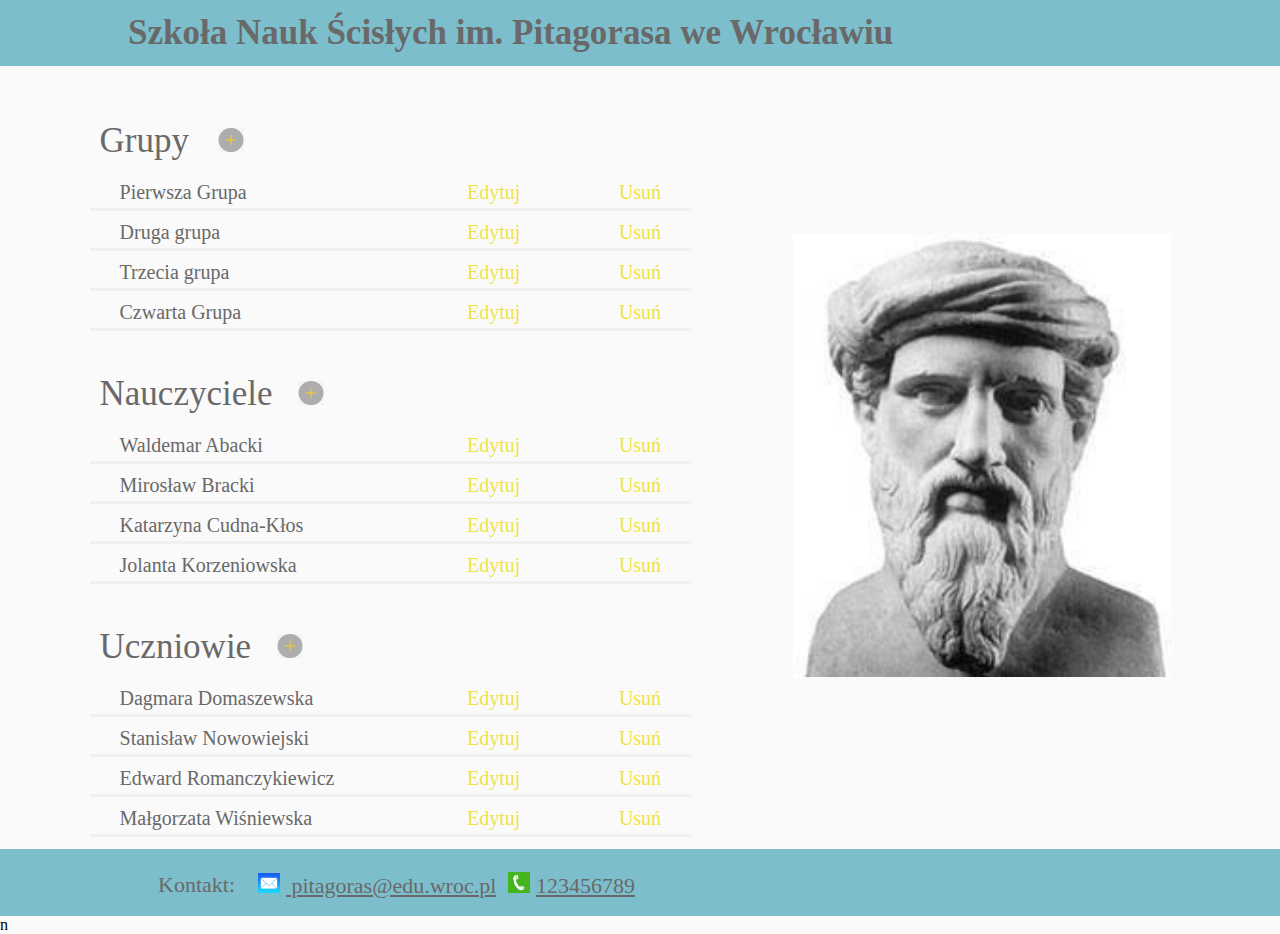
<file: index.html>
<!DOCTYPE html>
<html lang="pl">
    <head>
        <meta charset="utf-8" />

        <title></title>

        <link rel="stylesheet" href="css/master.css" type="text/css" />
    </head>

    <body>
        
        <header class="site-bar">
            <h2 class="section-title--large">
                Szkoła Nauk Ścisłych im. Pitagorasa we Wrocławiu
            </h2>
        </header>
       
        <main class="site-section site-section__layer site-section__wrapper">
            
            <section class="flex-column flex-column--2">

                <!---------Grupy-->

                <div class="subsection subsection__header">
                    <span class="subsection-title">
                        Grupy
                        <a href="https://dlapiperfuture.com/"><img src="img/deko/plus.png" class="subsection-title__plus"></a>
                    </span>
                </div>
                <div class="subsection-content">
                    <div class="subsection-content__left"> Pierwsza Grupa</div>
                    <div class="subsection-content__right"><a class="accent" href="https://www.wp.pl/">Edytuj</a></div>
                    <div class="subsection-content__right"><a class="accent" href="https://www.wp.pl/">Usuń</a></div>
                </div>
                <div class="subsection-content">
                    <div class="subsection-content__left"> Druga grupa</div>
                    <div class="subsection-content__right"><a class="accent" href="https://www.wp.pl/">Edytuj</a></div>
                    <div class="subsection-content__right"><a class="accent" href="https://www.wp.pl/">Usuń</a></div>
                </div>

                <div class="subsection-content">
                    <div class="subsection-content__left"> Trzecia grupa</div>
                    <div class="subsection-content__right"><a class="accent" href="https://www.wp.pl/">Edytuj</a></div>
                    <div class="subsection-content__right"><a class="accent" href="https://www.wp.pl/">Usuń</a></div>
                </div>

                <div class="subsection-content">
                    <div class="subsection-content__left"> Czwarta Grupa</div>
                    <div class="subsection-content__right"><a class="accent" href="https://www.wp.pl/">Edytuj</a></div>
                    <div class="subsection-content__right"><a class="accent" href="https://www.wp.pl/">Usuń</a></div>
                </div>



                <!---------Nauczyciele-->
                <div class="subsection subsection__header">
                    <span class="subsection-title">Nauczyciele</span>
                    <a href="https://dlapiperfuture.com/"><img src="img/deko/plus.png" class="subsection-title__plus"></a>
                </div>
                <div class="subsection-content">
                    <div class="subsection-content__left"> Waldemar Abacki</div>
                    <div class="subsection-content__right"><a class="accent" href="https://www.onet.pl/">Edytuj</a></div>
                    <div class="subsection-content__right"><a class="accent" href="https://www.wp.pl/">Usuń</a></div>
                </div>
                <div class="subsection-content">
                    <div class="subsection-content__left"> Mirosław Bracki</div>
                    <div class="subsection-content__right"><a class="accent" href="https://www.onet.pl/">Edytuj</a></div>
                    <div class="subsection-content__right"><a class="accent" href="https://www.wp.pl/">Usuń</a></div>
                </div>

                <div class="subsection-content">
                    <div class="subsection-content__left"> Katarzyna Cudna-Kłos</div>
                    <div class="subsection-content__right"><a class="accent" href="https://www.onet.pl/">Edytuj</a></div>
                    <div class="subsection-content__right"><a class="accent" href="https://www.wp.pl/">Usuń</a></div>
                </div>

                <div class="subsection-content">
                    <div class="subsection-content__left"> Jolanta Korzeniowska</div>
                    <div class="subsection-content__right"><a class="accent" href="https://www.onet.pl/">Edytuj</a></div>
                    <div class="subsection-content__right"><a class="accent" href="https://www.wp.pl/">Usuń</a></div>
                </div>



                <!---------Uczniowie-->
                <div class="subsection subsection__header">
                    <span class="subsection-title">Uczniowie</span>
                    <a href="https://dlapiperfuture.com/"><img src="img/deko/plus.png" class="subsection-title__plus"></a>
                </div>

                <div class="subsection-content">
                    <div class="subsection-content__left"> Dagmara Domaszewska</div>
                    <div class="subsection-content__right"><a class="accent" href="https://www.wp.pl/">Edytuj</a></div>
                    <div class="subsection-content__right"><a class="accent" href="https://www.wp.pl/">Usuń</a></div>
                </div>
                <div class="subsection-content">
                    <div class="subsection-content__left"> Stanisław Nowowiejski</div>
                    <div class="subsection-content__right"><a class="accent" href="https://www.wp.pl/">Edytuj</a></div>
                    <div class="subsection-content__right"><a class="accent" href="https://www.wp.pl/">Usuń</a></div>
                </div>

                <div class="subsection-content">
                    <div class="subsection-content__left"> Edward Romanczykiewicz</div>
                    <div class="subsection-content__right"><a class="accent" href="https://www.wp.pl/">Edytuj</a></div>
                    <div class="subsection-content__right"><a class="accent" href="https://www.wp.pl/">Usuń</a></div>
                </div>

                <div class="subsection-content">
                    <div class="subsection-content__left"> Małgorzata Wiśniewska</div>
                    <div class="subsection-content__right"><a class="accent" href="https://www.wp.pl/">Edytuj</a></div>
                    <div class="subsection-content__right"><a class="accent" href="https://www.wp.pl/">Usuń</a></div>
                </div>
            </section>
            <section class="flex-column flex-column--4">
                
                <img src="img/deko/pitagoras.jpg" class="subsection_img">
            </section>
        </main>
        <footer class="site-bar">
           
                <div class="subsection-content subsection-content--footer">
                    <div class="subsection-content__left--footer"> Kontakt:</div>
                    <div class="subsection-content__right--footer">
                        <a  href="mailto:pitagoras@edu.wroc.pl" class="footer-a"><img src="img/deko/poczta.png" class="footer-img"> pitagoras@edu.wroc.pl</a>
                    </div>
                    <div class="subsection-content__right--footer">
                        <a  href="https:tel:123456789" class="footer-a"><img src="img/deko/tel.png" class="footer-img">123456789</a>
                    </div>
                </div>

           
        </footer>
    </body>
</html>n
</file>
<file: css/master.css>
* {
    margin: 0;
    padding: 0;
   
}
body{
    background-color: #FAFAFA;  
}
.site-bar {
    background-color: #7DBECC;
    font-size: 35px;
    display: flex;
    align-items: center;
    padding:1%;
    padding-left: 10%;
    color: dimgrey;

}
.site-section{
    display:flex;
    justify-content: space-around;
    align-items: center;
}
.site-section__layer {
    padding-left: 3%;
    padding-right: 3%;
}
.site-section__wrapper{
    padding-bottom:1%;
    padding-top:1%;
}
.flex-column {
    color:dimgrey;
}
.flex-column--2{
    width:50%;
}
.flex-column--4 {
    width: 33%;
}
.subsection{
    padding:2%;
    padding-left:15%;
    font-size:24px;
}
.subsection__header{
    padding: 10px;
    padding-top:20px;
}
.subsection-title{
    font-size:35px;
}
.subsection-title__plus {
    padding-left: 20px;
    padding-top:30px;
    width: 26px;
}

.subsection-content {
    font-size: 20px;
    border-bottom-color: #F1F1F1;
    border-bottom-style: solid;
    display: flex;
    justify-content: space-between;
    padding-top: 10px;
    padding-bottom: 4px;
    padding-left: 30px;
    padding-right: 30px;
}
.subsection-content__left {
    width: 260px;
}

.subsection-content__right {
    width: 80px;
    text-align: right;
}
.subsection-content--footer {
    border:none;
}
.subsection-content__left--footer {
    width: 100px;
    font-size: 22px;
}

.subsection-content__right--footer {
    width: 250px;
    text-align: right;
    display:flex;
    align-items:center;
    font-size:22px;
}

.subsection_img{
    width:95%
}

.accent {
    color: #f0e345;
    text-decoration: none;
}
.pochyl{
    font-style: italic;
}
.section-title {
    font-size: 20px;

}
.section-title--large {
    font-size: 35px;
  }

.footer-img{
    width:22px;
    padding-right:6px;
}
.footer-a{
    color:dimgrey;
}
</file>
